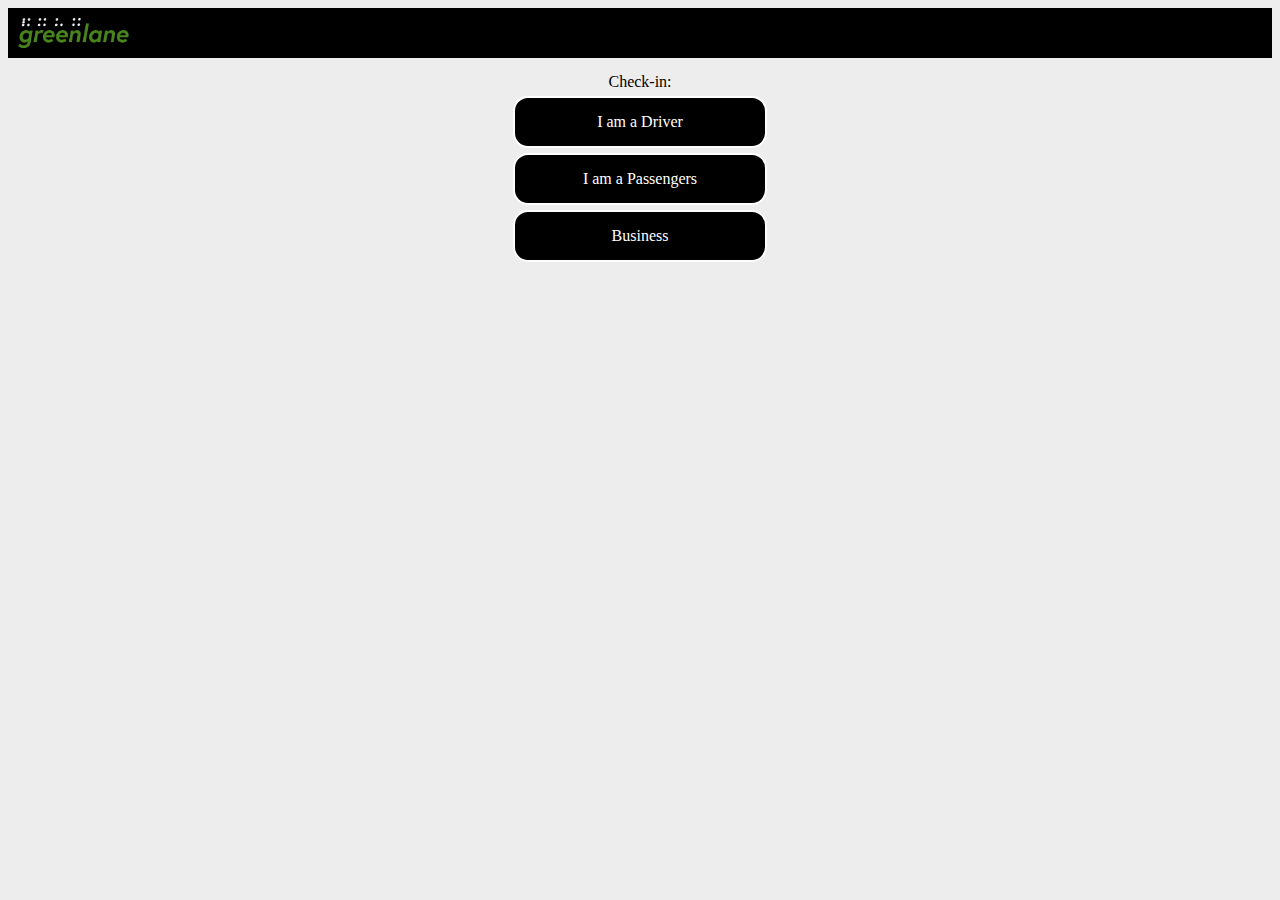
<file: index.html>
<!DOCTYPE html>
<html>
	<head>
		<script src="https://code.jquery.com/jquery-3.2.1.min.js"
			  integrity="sha256-hwg4gsxgFZhOsEEamdOYGBf13FyQuiTwlAQgxVSNgt4="
			  crossorigin="anonymous"></script>
		<link rel="stylesheet" type="text/css" href="style.css">
	</head>
		
	<body>

		<div id="header" style="background-color:#000;height:50px;">
			<img src="./graphics/logo.png" style="height:40px;padding:10px;margin:auto"/>
		</div>
	
		<div id="" style="text-align: center;padding:15px; margin: auto;">
				Check-in:
			<a href="./driver.html"><div class="button"> I am a Driver </div></a>
			<a href="./passenger.html"><div class="button"> I am a Passengers </div></a>
			<a href="./business.html"><div class="button"> Business </div></a>

		</div>

	
	</body>
</html>
</file>
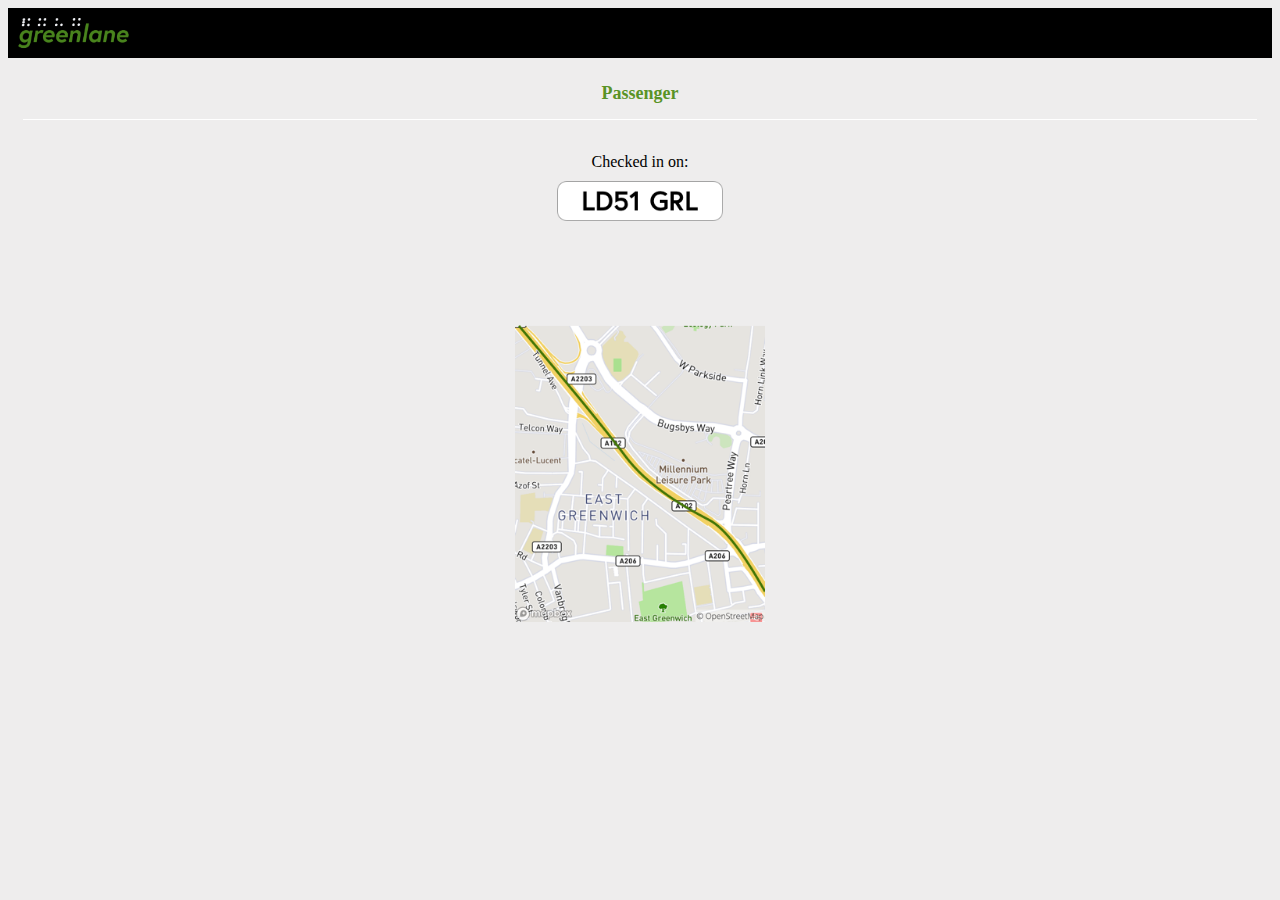
<file: passenger.html>
<!DOCTYPE html>
<html>
	<head>
		<script src="https://code.jquery.com/jquery-3.2.1.min.js"
			  integrity="sha256-hwg4gsxgFZhOsEEamdOYGBf13FyQuiTwlAQgxVSNgt4="
			  crossorigin="anonymous"></script>
		<link rel="stylesheet" type="text/css" href="style.css">
	</head>
		
	<body style="background-color:#eeeded;">

		<div id="header" style="background-color:#000;height:50px;">
			<img src="./graphics/logo.png" style="height:40px;padding:10px;margin:auto"/>
		</div>
	
		<div id="" style="text-align: center;padding:15px">
				<h1> Passenger </h1>
				
				<br />
				Checked in on:
				<br />
				<img src="./graphics/licenceplate.png" style="height:40px;padding:10px;margin:auto"/>
				

				<br />
				<img src="./graphics/img.map.lane.png" style="width:250px;padding:10px;margin:80px auto"/>
				
		</div>

		
	</body>
</html>
</file>
<file: style.css>
body {
	background-color:#eeeded;
}


h1 {
	color:#599326;
	font-size: 18px;
	margin: 10px auto 15px;
	padding-bottom: 15px;
	border-bottom-width:1px;
   border-bottom-color:White;
   border-bottom-style: solid;
}

.circle {
	border-radius: 50%;
	background-color: #fff;
	height:20px;
	width:20px;
	margin:2px;
	float: left;
}

.circle.full{
	background-color: #49841d;
}

.button {
	width:220px;
	margin:5px auto;
	border: 2px solid;
    border-radius: 15px;
    background-color: #000000;    
    color:#fff;
    padding:15px;
}

.button:hover{
	background-color: #49841d;
}

a {
	text-decoration: none;
	color:#fff;
}
</file>
